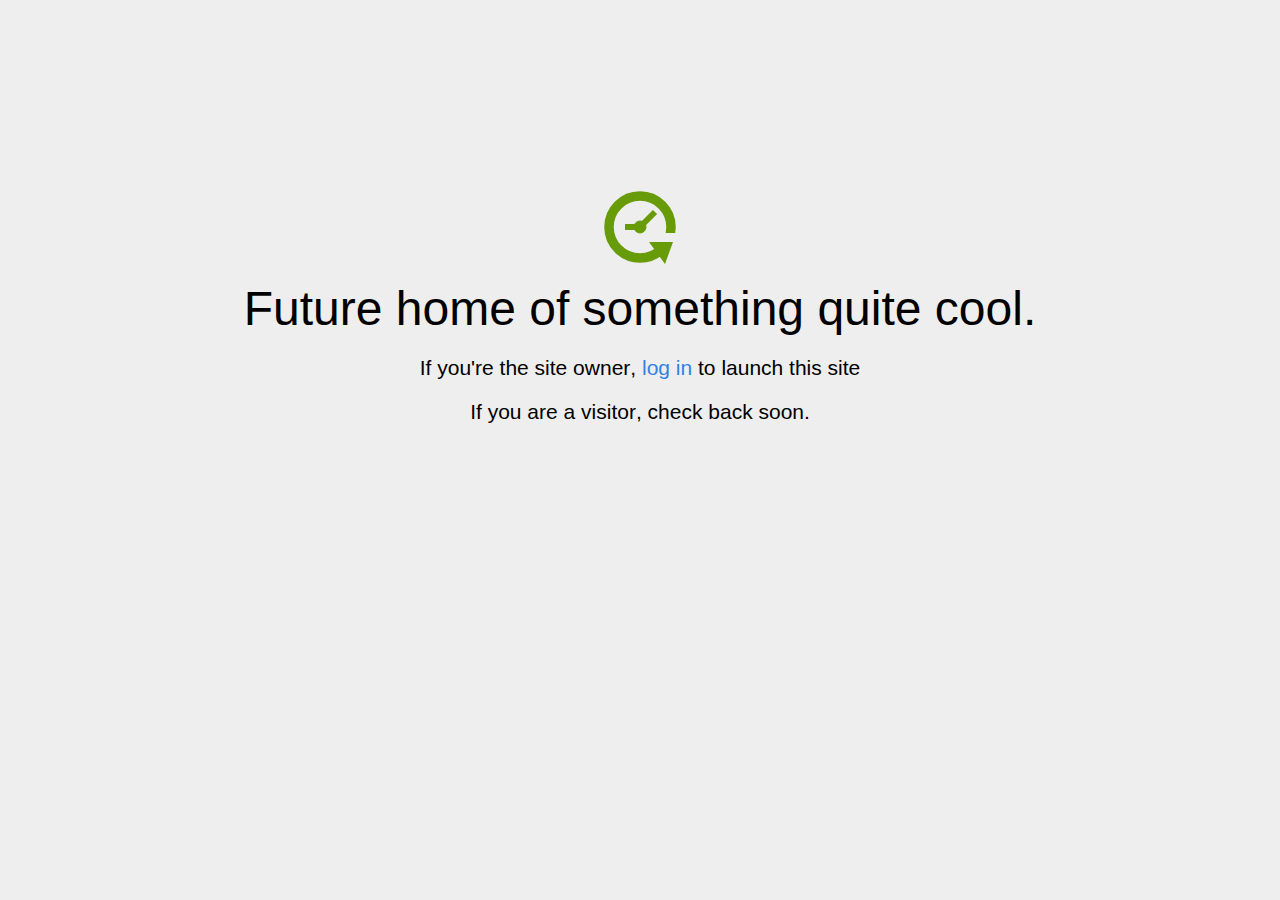
<file: home.html>
<!DOCTYPE html>
<html>
<head>
<title>Coming Soon</title>
<meta http-equiv="content-type" content="text/html; charset=utf-8" >
<meta name="viewport" content="width=device-width, initial-scale=1.0">
<style type="text/css">
body {
  /*background: linear-gradient(90deg, white, gray);*/
  background-color: #eee;
}

body, h1, p {
  font-family: "Helvetica Neue", "Segoe UI", Segoe, Helvetica, Arial, "Lucida Grande", sans-serif;
  font-weight: normal;
  margin: 0;
  padding: 0;
  text-align: center;
}

.container {
  margin-left:  auto;
  margin-right:  auto;
  margin-top: 177px;
  max-width: 1170px;
  padding-right: 15px;
  padding-left: 15px;
}

.row:before, .row:after {
  display: table;
  content: " ";
}

h1 {
  font-size: 48px;
  font-weight: 300;
  margin: 0 0 20px 0;
}

.lead {
  font-size: 21px;
  font-weight: 200;
  margin-bottom: 20px;
}

p {
  margin: 0 0 10px;
}

a {
  color: #3282e6;
  text-decoration: none;
}
</style>
</head>

<body>
<div class="container text-center" id="error">

  <svg height="100" width="100">
    <circle cx="50" cy="50" r="31" stroke="#679b08" stroke-width="9.5" fill="none" />
    <circle cx="50" cy="50" r="6" stroke="#679b08" stroke-width="1" fill="#679b08" />
    <line x1="50" y1="50" x2="35" y2="50" style="stroke:#679b08;stroke-width:6" />
    <line x1="65" y1="35" x2="50" y2="50" style="stroke:#679b08;stroke-width:6" />
    <path d="M59 65 L83 65 L75 87 Z" fill="#679b08" />
    <rect width="20" height="9" x="70" y="56" style="fill:#eee;stroke-width:0;" />
  </svg>
  <div class="row">
    <div class="col-md-12">
      <div class="main-icon text-success"><span class="uxicon uxicon-clock-refresh"></span></div>
      <h1>Future home of something quite cool.</h1>
      <p class="lead">If you're the <strong>site owner</strong>, <a href="/cpanel">log in</a> to launch this site</p>
      <p class="lead">If you are a <strong>visitor</strong>, check back soon.</p>
    </div>
  </div>

</div>

</body>
</html>
</file>
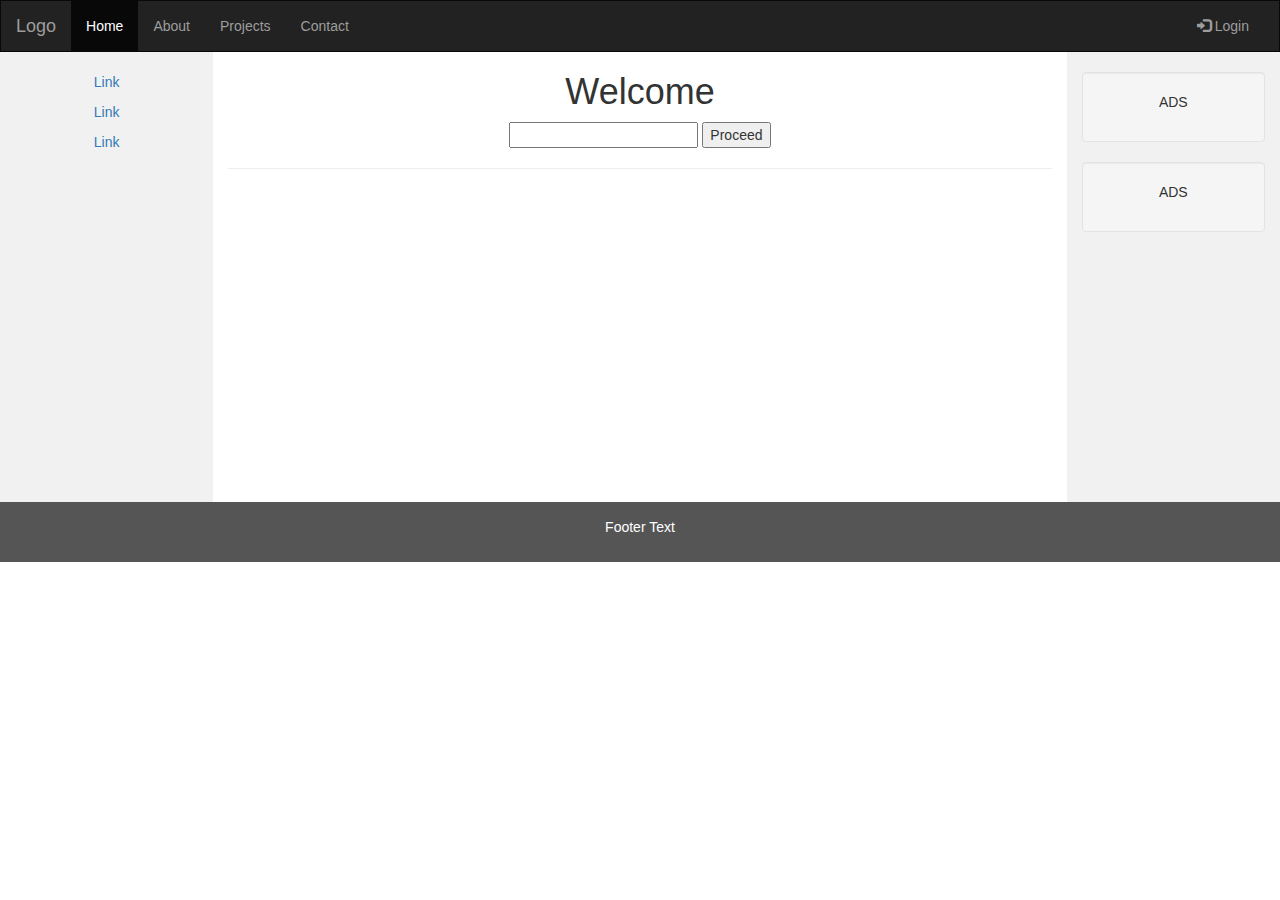
<file: views.html>
<!DOCTYPE html>
<html lang="en">
<head>
  <title>Bootstrap Example</title>
  <meta charset="utf-8">
  <meta name="viewport" content="width=device-width, initial-scale=1">
  <link rel="stylesheet" href="https://maxcdn.bootstrapcdn.com/bootstrap/3.4.1/css/bootstrap.min.css">
  <script src="https://ajax.googleapis.com/ajax/libs/jquery/3.7.1/jquery.min.js"></script>
  <script src="https://maxcdn.bootstrapcdn.com/bootstrap/3.4.1/js/bootstrap.min.js"></script>
  <style>
    /* Remove the navbar's default margin-bottom and rounded borders */ 
    .navbar {
      margin-bottom: 0;
      border-radius: 0;
    }
    
    /* Set height of the grid so .sidenav can be 100% (adjust as needed) */
    .row.content {height: 450px}
    
    /* Set gray background color and 100% height */
    .sidenav {
      padding-top: 20px;
      background-color: #f1f1f1;
      height: 100%;
    }
    
    /* Set black background color, white text and some padding */
    footer {
      background-color: #555;
      color: white;
      padding: 15px;
    }
    
    /* On small screens, set height to 'auto' for sidenav and grid */
    @media screen and (max-width: 767px) {
      .sidenav {
        height: auto;
        padding: 15px;
      }
      .row.content {height:auto;} 
    }
  </style>
  <script>

function changeVideo() {

        const video = document.getElementById('video2');
        const source = document.getElementById('source');
		const q=document.getElementById("firstinput").value;
		if(q.length == 0){
			alert("cannot be empty");
			return;
		}

        video.setAttribute('src', q);
        video.load()
    }
</script>
</head>
<body>

<nav class="navbar navbar-inverse">
  <div class="container-fluid">
    <div class="navbar-header">
      <button type="button" class="navbar-toggle" data-toggle="collapse" data-target="#myNavbar">
        <span class="icon-bar"></span>
        <span class="icon-bar"></span>
        <span class="icon-bar"></span>                        
      </button>
      <a class="navbar-brand" href="#">Logo</a>
    </div>
    <div class="collapse navbar-collapse" id="myNavbar">
      <ul class="nav navbar-nav">
        <li class="active"><a href="#">Home</a></li>
        <li><a href="#">About</a></li>
        <li><a href="#">Projects</a></li>
        <li><a href="#">Contact</a></li>
      </ul>
      <ul class="nav navbar-nav navbar-right">
        <li><a href="#"><span class="glyphicon glyphicon-log-in"></span> Login</a></li>
      </ul>
    </div>
  </div>
</nav>
  
<div class="container-fluid text-center">    
  <div class="row content">
    <div class="col-sm-2 sidenav">
      <p><a href="#">Link</a></p>
      <p><a href="#">Link</a></p>
      <p><a href="#">Link</a></p>
    </div>
    <div class="col-sm-8 text-left"> 
     <div align="center">
     <h1>Welcome</h1>
      
     <input type="url" id="firstinput" required />
     <input type="button" value="Proceed" onclick="changeVideo()"/>
     </div>
      <hr>
	  <div class="container">
  <div class="ratio ratio-16x9">
     <iframe src="https://www.youtube.com/embed/kq7CdSf7ocA?rel=0" title="YouTube video 
      player" frameborder="0" allow="accelerometer; autoplay; clipboard-write; 
      encrypted-media; gyroscope; picture-in-picture" allowfullscreen id="video2"></iframe>
  </div>
 </div>
<div class="col-sm-3"> 
<video id="video1" src="" />
</div>
<div class="col-sm-3"> 
<video id="video1" src="" />
</div>
<div class="col-sm-3"> 
<video id="video1" src="" />
</div>
<div class="col-sm-3"> 
<video id="video1" src="" />
</div>
    </div>
    <div class="col-sm-2 sidenav">
      <div class="well">
        <p>ADS</p>
      </div>
      <div class="well">
        <p>ADS</p>
      </div>
    </div>
  </div>
</div>

<footer class="container-fluid text-center">
  <p>Footer Text</p>
</footer>

</body>
</html>
</file>
